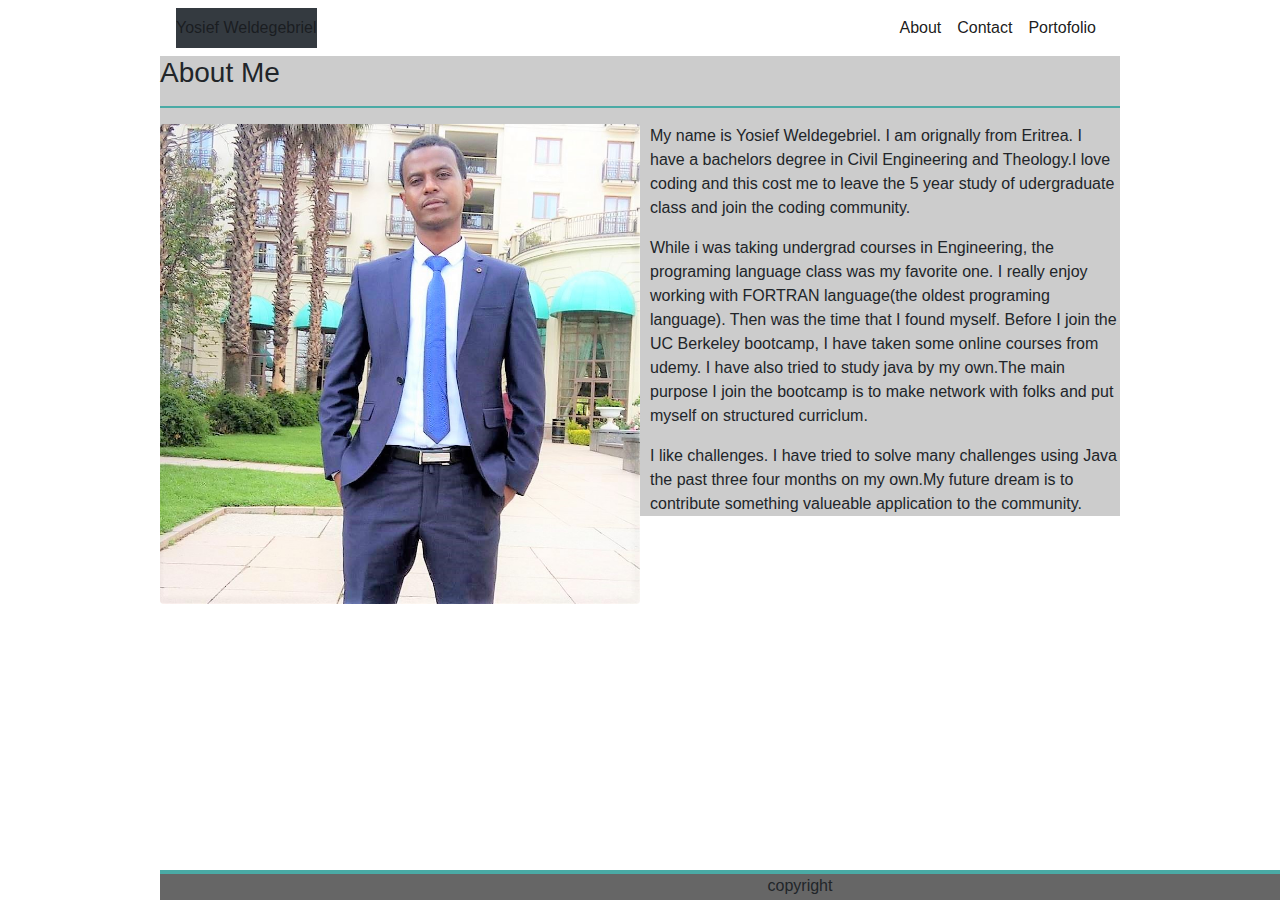
<file: index.html>
<!DOCTYPE html>
<html>
<head>
    <title></title>
    <link rel="stylesheet" href="https://stackpath.bootstrapcdn.com/bootstrap/4.3.1/css/bootstrap.min.css" integrity="sha384-ggOyR0iXCbMQv3Xipma34MD+dH/1fQ784/j6cY/iJTQUOhcWr7x9JvoRxT2MZw1T" crossorigin="anonymous">
    <link rel="stylesheet" href="assets\style.css">
</head>
<body>
  <div class="mx-auto mainbody" style="width: 960px; background-color: #cccccc;" >
    <div>
      <nav class="navbar navbar-expand-lg navbar-light bg-white">
          <span class="navbar-text bg-dark">
              Yosief Weldegebriel
          </span>
          <div class="collapse navbar-collapse " id="navbarText">
            <ul class="navbar-nav ml-auto ">
              <li class="nav-item active">
                <a class="nav-link" href="index.html">About <span class="sr-only">(current)</span></a>
              </li>
              <li class="nav-item active">
                <a class="nav-link" href="contact.html">Contact</a>
              </li>
              <li class="nav-item active">
                <a class="nav-link" href="portoflio.html">Portofolio</a>
              </li>
            </ul>
          </div>
        </nav>
    </div>
    <div class="pt-auto mt-auto">
        <h3>About Me</h3>
        <hr>
        <img src="assets/image/img5.jpg" class="rounded float-left">
        <p id="p1">
				My name is Yosief Weldegebriel. I am orignally from Eritrea. I have a bachelors degree in Civil Engineering and Theology.I love coding and this cost me to leave the 5 year study of udergraduate class and join the coding community.
			</p>
		<div>
			<p>
				While i was taking undergrad courses in Engineering, the programing language class was my favorite one. I really enjoy working with FORTRAN language(the oldest programing language). Then was the time that I found myself. Before  I join the UC Berkeley bootcamp, I have taken some online courses from udemy. I have also tried to study java by my own.The main purpose I join the bootcamp is to make network with folks and put myself on structured curriclum.
			</p>
			<p>
				I like challenges. I have tried to solve many challenges using Java the past three four months on my own.My future dream is to contribute something valueable application to the community.
			</p>

	</div>


    </div>
          <footer>copyright</footer>
    </div>

  </div>
</body>
</html>
</file>
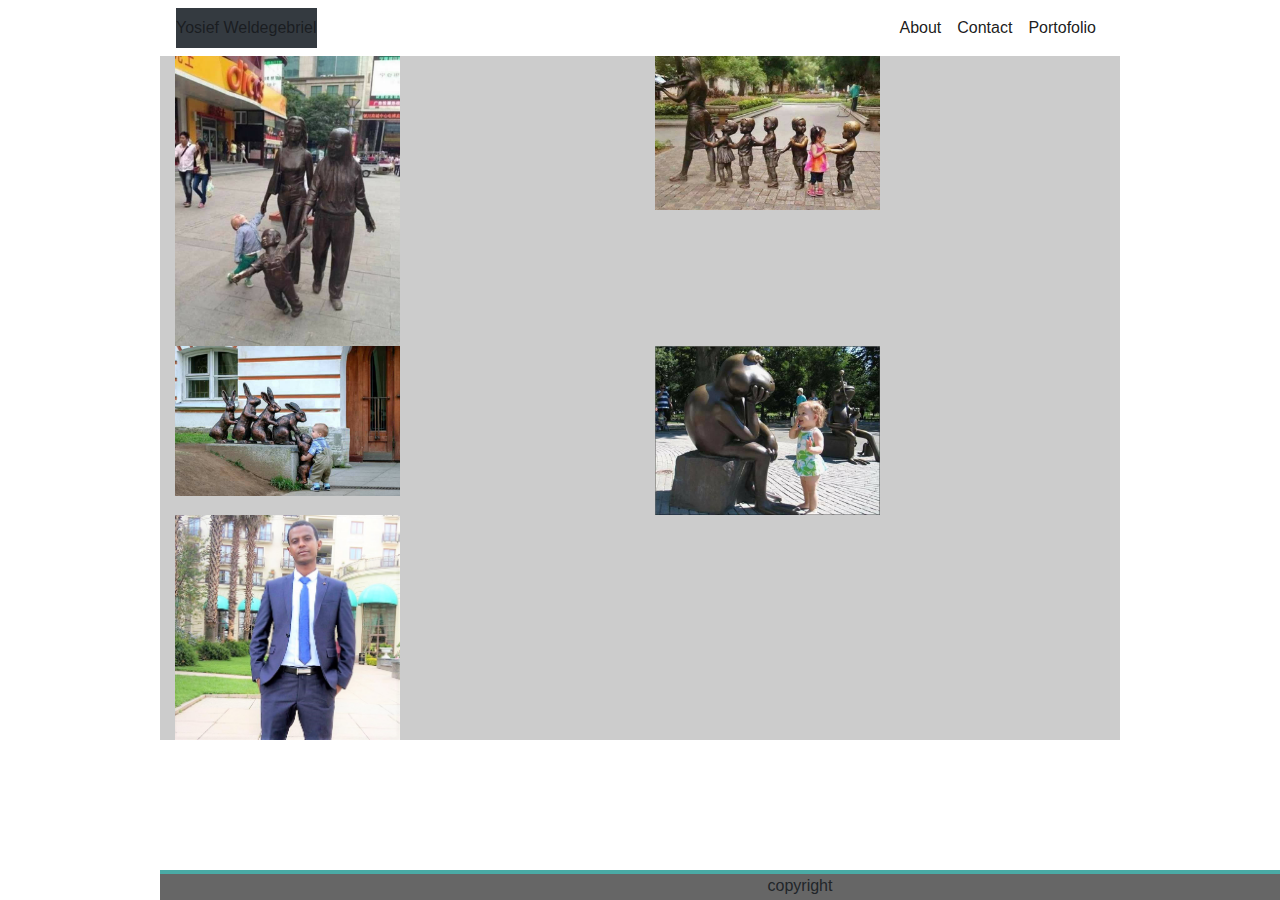
<file: portoflio.html>
<!DOCTYPE html>
<html>
<head>
    <title></title>
    <link rel="stylesheet" href="https://stackpath.bootstrapcdn.com/bootstrap/4.3.1/css/bootstrap.min.css" integrity="sha384-ggOyR0iXCbMQv3Xipma34MD+dH/1fQ784/j6cY/iJTQUOhcWr7x9JvoRxT2MZw1T" crossorigin="anonymous">
    <link rel="stylesheet" href="assets\style.css">
</head>
<body>
  <div class="mx-auto mainbody" style="width: 960px; background-color: #cccccc;" >
      <nav class="navbar navbar-expand-lg navbar-light bg-white">
          <span class="navbar-text bg-dark">
              Yosief Weldegebriel
          </span>
          <div class="collapse navbar-collapse " id="navbarText">
            <ul class="navbar-nav ml-auto ">
              <li class="nav-item active">
                <a class="nav-link" href="index.html">About <span class="sr-only">(current)</span></a>
              </li>
              <li class="nav-item active">
                <a class="nav-link" href="contact.html">Contact</a>
              </li>
              <li class="nav-item active">
                <a class="nav-link" href="portoflio.html">Portofolio</a>
              </li>
            </ul>
          </div>
        </nav>
      <div>
            <div class="container">
                    <div class="row">
                      <div class="col-6">
                          <img src="assets/image/img1.jpg" alt="">
                      </div>
                      <div class="col-6">
                          <img src="assets/image/img2.jpg" alt="">
                      </div>
                    </div>
                    <div class="row">
                      <div class="col-6">
                          <img src="assets/image/img3.jpg" alt="">
                      </div>
                      <div class="col-6">
                          <img src="assets/image/img4.jpg" alt="">
                      </div>
                    </div>
                    <div class="row">
                        <div class="col-6">
                            <img src="assets/image/img5.jpg" alt="">
                        </div>
                    </div>
                  </div>
      </div>
        <div>
          <footer>copyright</footer>
        </div>

  </div>
</body>
</html>
</file>
